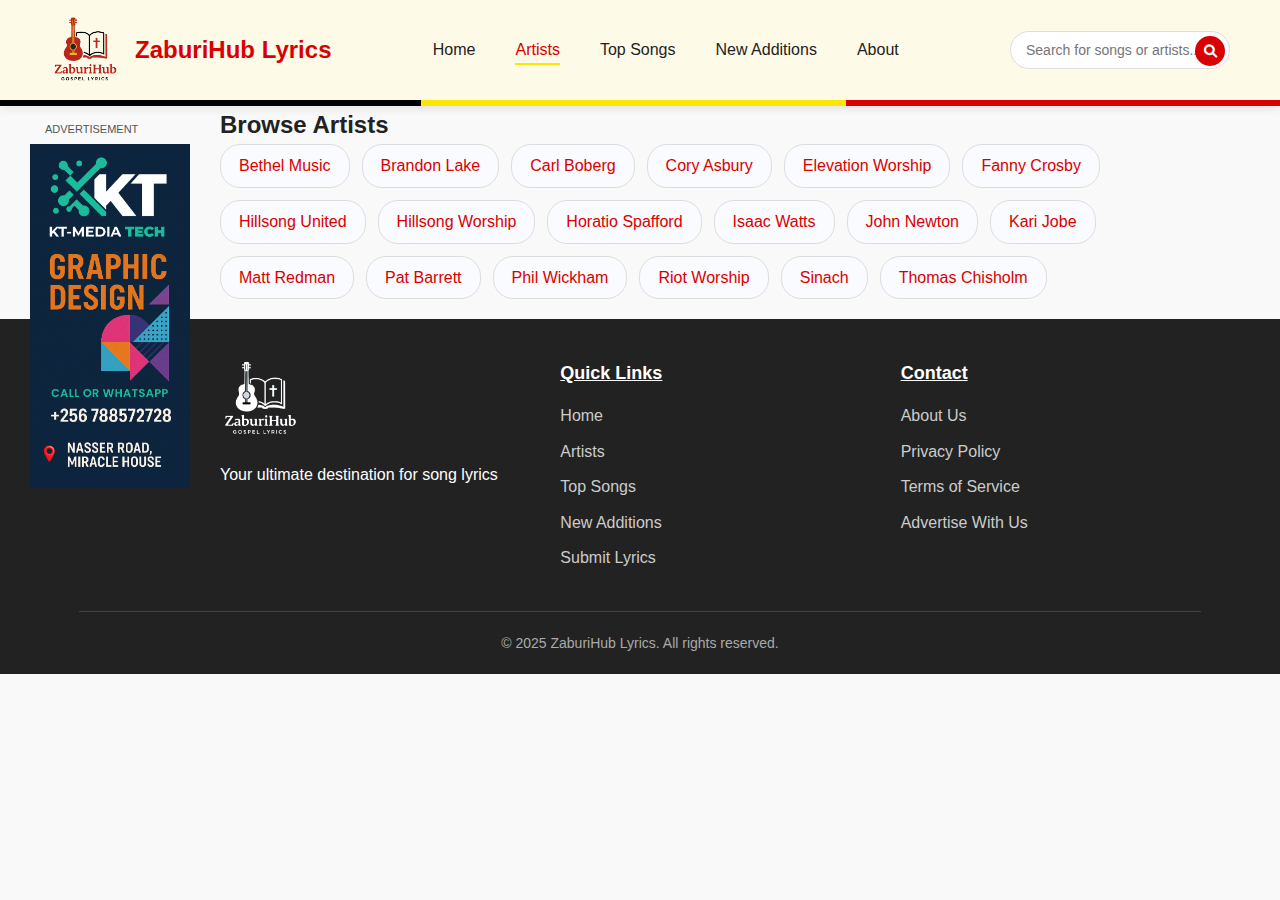
<file: artists.html>
<!DOCTYPE html>
<html lang="en">
<head>
    <meta charset="UTF-8">
    <meta name="viewport" content="width=device-width, initial-scale=1.0">
    <title>ZaburiHub - Artists</title>
    <link rel="stylesheet" href="styles.css">
    <link rel="stylesheet" href="https://cdnjs.cloudflare.com/ajax/libs/font-awesome/6.0.0-beta3/css/all.min.css">
</head>
<body>
    <header>
        <div class="logo-row">
            <div class="logo-container">
                <img src="images/zhub.png" alt="ZaburiHub Logo" class="logo">
                <h1>ZaburiHub Lyrics</h1>
            </div>
            <nav class="main-nav">
                <ul>
                    <li><a href="index.html">Home</a></li>
                    <li><a href="artists.html" class="active">Artists</a></li>
                    <li><a href="#">Top Songs</a></li>
                    <li><a href="#">New Additions</a></li>
                    <li><a href="#">About</a></li>
                </ul>
            </nav>
            <div class="search-bar-row">
                <button class="menu-toggle" aria-label="Toggle menu">
                    <span class="bar"></span>
                    <span class="bar"></span>
                    <span class="bar"></span>
                </button>
                <div class="search-container">
                    <input type="text" id="searchInput" placeholder="Search for songs or artists...">
                    <button id="searchBtn"><i class="fas fa-search"></i></button>
                </div>
            </div>
        </div>
    </header>

<!-- Sidebar Ad -->
        <aside class="sidebar-ad">
            <div class="ad-unit">
                <span>Advertisement</span>
                <div class="ad-content">
                    <img src="images/kt-ad.png" alt="KT Media" class="sidebar-ad">
                    <!-- Ad code here -->
                </div>
            </div>
        </aside>


    <main class="container">
        <section class="content-section">
            <h2>Browse Artists</h2>
            <!--div class="search-container">
                <input type="text" id="artistSearch" placeholder="Search for an artist...">
                <button id="artistSearchBtn"><i class="fas fa-search"></i></button>
            </div-->            
            
            <div id="artistsList"></div>
            <div class="pagination" id="artistPagination"></div>
            <div id="artistSongs"></div>
        </section>
    </main>

    <footer>
        <div class="container">
            <div class="footer-content">
                <div class="footer-section">
                    <img src="images/zhubinv.png" alt="ZaburiHub Logo" class="footer-logo">
                    <p>Your ultimate destination for song lyrics</p>
                </div>
                <div class="footer-section">
                    <h3><ins>Quick Links</ins></h3>
                    <ul>
                        <li><a href="index.html">Home</a></li>
                        <li><a href="Artists.html">Artists</a></li>
                        <li><a href="#">Top Songs</a></li>
                        <li><a href="#">New Additions</a></li>
                        <li><a href="#">Submit Lyrics</a></li>
                    </ul>
                </div>
                <div class="footer-section">
                    <h3><ins>Contact</ins></h3>
                    <ul>
                        <li><a href="#">About Us</a></li>
                        <li><a href="#">Privacy Policy</a></li>
                        <li><a href="#">Terms of Service</a></li>
                        <li><a href="#">Advertise With Us</a></li>
                    </ul>
                </div>
            </div>
            <div class="copyright">
                <p>&copy; 2025 ZaburiHub Lyrics. All rights reserved.</p>
            </div>
        </div>
    </footer>
    <script src="script.js"></script>
</body>
</html>
</file>
<file: styles.css>
/* Global Styles */
:root {
    --primary-color: #d90000;      /* Uganda Red */
    --secondary-color: #ffe600;    /* Uganda Yellow */
    --accent-color: #000000;       /* Uganda Black */
    --dark-color: #222;            /* Slightly lighter black for text */
    --light-color: #fffbe6;        /* Soft yellowish background */
    --gray-color: #ddd;
    --dark-gray: #555;
}

* {
    margin: 0;
    padding: 0;
    box-sizing: border-box;
}

body {
    font-family: 'Segoe UI', Tahoma, Geneva, Verdana, sans-serif;
    line-height: 1.6;
    color: var(--dark-color);
    background-color: #f9f9f9; /* Body background */
}

.container {
    width: 90%;
    max-width: 1200px;
    margin: 0 auto;
    padding: 0 15px;
}

a {
    text-decoration: none;
    color: var(--primary-color);
}

ul {
    list-style: none;
}

/* Header Styles */
header {
    background-color: #fefae8; /* Header background */
    box-shadow: 0 2px 10px rgba(0, 0, 0, 0.1);
    position: sticky;
    top: 0;
    z-index: 100;
    padding: 15px 0;
    border-bottom: 6px solid;
    border-image: linear-gradient(to right, #000 33%, #ffe600 33%, #ffe600 66%, #d90000 66%, #d90000 100%) 5;
}

.logo-container {
    display: flex;
    align-items: center;
    margin-bottom: 15px;
}

.logo {
    height: 70px;
    margin-right: 15px;
}

header h1 {
    font-size: 24px;
    color: var(--primary-color);
}

nav ul {
    display: flex;
}

nav ul li {
    margin-right: 20px;
}

nav ul li a {
    color: var(--dark-color);
    font-weight: 500;
    padding: 5px 0;
    transition: color 0.3s;
}

nav ul li a:hover, nav ul li a.active {
    color: var(--primary-color);
    border-bottom: 2px solid var(--secondary-color);
}

.search-container {
    margin-top: 15px;
    position: relative;
    display: flex;
}

#searchInput {
    width: 100%;
    padding: 10px 15px;
    border: 1px solid var(--gray-color);
    border-radius: 25px;
    font-size: 14px;
    outline: none;
    transition: border-color 0.3s;
}

#searchInput:focus {
    border-color: var(--primary-color);
}

#searchBtn {
    position: absolute;
    right: 5px;
    top: 5px;
    background: var(--primary-color);
    color: white;
    border: none;
    border-radius: 50%;
    width: 30px;
    height: 30px;
    cursor: pointer;
    transition: background 0.3s;
}

#searchBtn:hover {
    background: #1f1f1f;
}

.logo-row {
    display: flex;
    align-items: center;
    justify-content: space-between;
    gap: 30px;
    padding-left: 50px;
    padding-right: 50px;
    width: 100%;
    box-sizing: border-box;
}

.logo-container {
    display: flex;
    align-items: center;
    margin-bottom: 0; /* Remove bottom margin for horizontal layout */
}

nav ul {
    display: flex;
    align-items: center;
    gap: 20px;
}

nav {
    margin-left: 40px;
}

.search-container {
    margin-top: 0;
    margin-left: 30px;
    min-width: 220px;
}

/* Alphabet Navigation */
.alphabet-nav {
    margin: 30px 0 20px;
}

.alphabet-nav h2 {
    margin-bottom: 15px;
    font-size: 20px;
}

.alphabet-letters {
    display: flex;
    flex-wrap: wrap;
    gap: 5px;
    margin-bottom: 20px;
}

.alphabet-letters a {
    display: inline-block;
    width: 35px;
    height: 35px;
    line-height: 35px;
    text-align: center;
    background-color: white;
    border-radius: 50%; /* Make it circular */
    color: var(--dark-color);
    font-weight: bold;
    box-shadow: 0 2px 5px rgba(0, 0, 0, 0.05);
    transition: all 0.3s;
    margin: 2px;
}

.alphabet-letters a:hover,
.alphabet-letters a.active {
    background-color: var(--primary-color);
    color: white;
}

/* Filter Options */
.filter-options {
    margin-bottom: 20px;
    display: flex;
    gap: 10px;
}

.filter-btn {
    padding: 8px 15px;
    background-color: white;
    border: 1px solid var(--gray-color);
    border-radius: 5px;
    cursor: pointer;
    transition: all 0.3s;
}

.filter-btn:hover, .filter-btn.active {
     background-color: var(--secondary-color);
    color: var(--accent-color);
    border-color: var(--dark-color);
}

/* Songs Container */
.songs-container {
    display: flex;
    gap: 30px;
    margin-bottom: 40px;
}

.song-meta {
    font-size: 12px;
    color: #0074d9;
    font-style: italic;
    font-weight: bold;
    margin-bottom: 10px;
}

.songs-list {
    flex: 1;
    background-color: white;
    border-radius: 8px;
    box-shadow: 0 2px 10px rgba(0, 0, 0, 0.05);
    padding: 15px;
    max-height: 600px;
    overflow-y: auto;
}

.song-item {
    padding: 12px 15px;
    border-bottom: 1px solid var(--gray-color);
    cursor: pointer;
    transition: background 0.3s;
}

.song-item:hover {
    background-color: #f5f5f5;
}

.song-item.active {
    background-color: #e6f0ff;
    border-left: 3px solid var(--primary-color);
}

.song-title {
    font-weight: 600;
    margin-bottom: 5px;
}

.song-artist {
    font-size: 14px;
    color: var(--dark-gray);
}

.lyrics-display {
    flex: 2;
    background-color: white;
    border-radius: 8px;
    box-shadow: 0 2px 10px rgba(0, 0, 0, 0.05);
    padding: 25px;
    min-height: 400px;
}

.lyrics-placeholder {
    display: flex;
    flex-direction: column;
    align-items: center;
    justify-content: center;
    height: 100%;
    color: var(--dark-gray);
}

.lyrics-placeholder i {
    font-size: 50px;
    margin-bottom: 15px;
    color: var(--gray-color);
}

.lyrics-content h2 {
    margin-bottom: 20px;
    color: var(--primary-color);
}

.lyrics-content h3 {
    margin-bottom: 15px;
    font-size: 16px;
    color: var(--dark-gray);
}

/* Center lyrics and song title in lyrics-content (Artists page) */
.lyrics-content {
    display: flex;
    flex-direction: column;
    align-items: center;
    justify-content: center;
    text-align: center;
}

.lyrics-content h2,
.lyrics-content h3 {
    text-align: center;
    width: 100%;
}

.lyrics-content .lyrics-text {
    text-align: center;
    margin: 0 auto;
}

.lyrics-text {
    white-space: pre-line;
    line-height: 1.8;
}

/* Footer Styles */
footer {
    background-color: var(--dark-color);
    color: white;
    padding: 40px 0 20px;
}

.footer-content {
    display: flex;
    flex-wrap: wrap;
    gap: 40px;
    margin-bottom: 30px;
}

.footer-section {
    flex: 1;
    min-width: 200px;
}

.footer-logo {
    height: 80px;
    margin-bottom: 15px;
}

.footer-section h3 {
    margin-bottom: 15px;
    font-size: 18px;
}

.footer-section ul li {
    margin-bottom: 10px;
}

.footer-section ul li a {
    color: #ccc;
    transition: color 0.3s;
}

.footer-section ul li a:hover {
    color: white;
}

.copyright {
    text-align: center;
    padding-top: 20px;
    border-top: 1px solid #444;
    color: #aaa;
    font-size: 14px;
}

/* Responsive Styles */
@media (max-width: 768px) {
    .songs-container {
        flex-direction: column;
    }
    
    .logo-container {
        justify-content: flex-start;
        width: 100%;
        margin-left: 0;
    }
    
    .logo-row {
        flex-direction: column;
        align-items: flex-start;
        gap: 10px;
    }

    nav {
        width: 100%;
        margin-left: 0;
    }

    nav ul {
        flex-direction: column;
        align-items: flex-start;
        gap: 0;
        width: 100%;
    }

    nav ul li {
        margin: 8px 0;
    }
    
    .search-container {
        margin: 15px auto 0;
        max-width: 400px;
        margin-right: 0;
    }

    header {
        position: static;
        top: unset;
    }
}

@media (max-width: 480px) {
    .alphabet-letters a {
        width: 30px;
        height: 30px;
        line-height: 30px;
        font-size: 14px;
    }
    
    .filter-options {
        flex-wrap: wrap;
    }

    .sidebar-ad {
        max-width: 98vw;
        margin: 10px auto;
        padding: 0;
    }
    
}

/* Add these new styles to your existing CSS */

/* Advertisement Styles */
.ad-banner {
    background-color: #f5f5f5;
    padding: 10px 0;
    text-align: center;
    border-bottom: 1px solid var(--gray-color);
}

.ad-banner.top-ad {
    border-bottom: 1px solid var(--gray-color);
}

.ad-banner.bottom-ad {
    border-top: 1px solid var(--gray-color);
    margin-top: 30px;
}

.ad-banner span {
    display: block;
    font-size: 12px;
    color: var(--dark-gray);
    margin-bottom: 5px;
    text-transform: uppercase;
}

.ad-content {
    background-color: rgba(255, 255, 255, 0);
    padding: 20px;
    border-radius: 5px;
    box-shadow: 0 2px 5px rgba(0, 0, 0, 0.0);
    min-height: 90px;
    display: flex;
    align-items: center;    
    justify-content: center;
    color: var(--dark-gray);
    font-size: 14px;
}

.sidebar-ad {
    width: 160px;
    float: left;
    margin-right: 30px;
    position: sticky;
    margin-left: 30px;
    top: 100px;
}

.sidebar-ad .ad-unit {
    background-color: rgba(255, 255, 255, 0);
    padding: 15px;
    border-radius: 5px;
    box-shadow: 0 2px 5px rgba(0, 0, 0, 0);
    margin-bottom: 30px;
}

.sidebar-ad span {
    display: block;
    font-size: 11px;
    color: var(--dark-gray);
    margin-bottom: -15px;
    text-transform: uppercase;
}

.sidebar-ad .ad-content {
    min-height: 250px;
    display: flex;
    align-items: center;
    justify-content: center;
}

.in-content-ad {
    margin: 20px 0;
    margin-left: 220px;
    background-color: white;
    padding: 15px;
    border-radius: 5px;
    box-shadow: 0 2px 5px rgba(0, 0, 0, 0.05);
}

.in-content-ad span {
    display: block;
    font-size: 12px;
    color: var(--dark-gray);
    margin-bottom: 5px;
    text-transform: uppercase;
}

.in-content-ad .ad-content {
    min-height: 50px;
}

/* New Additions Badge */
.new-badge {
    display: inline-block;
    background-color: var(--primary-color);
    color: white;
    font-size: 10px;
    padding: 2px 6px;
    border-radius: 10px;
    margin-left: 8px;
    vertical-align: middle;
}

/* Responsive Adjustments */
@media (max-width: 1024px) {
    .sidebar-ad {
        float: none;
        margin: 20px auto;
        width: 100%;
        max-width: 350px;
        position: static;
    }

    .sidebar-ad .ad-unit {
        margin-bottom: 20px;
        padding: 10px;
        box-shadow: 0 2px 8px rgba(0,0,0,0.05);
    }
    .sidebar-ad .ad-content {
        min-height: 120px;
        justify-content: center;
        align-items: center;
        display: flex;
    }
    .sidebar-ad img {
        max-width: 100%;
        height: auto;
        display: block;
        margin: 0 auto;
    }
}

@media (max-width: 768px) {
    .ad-banner .ad-content {
        min-height: 70px;
    }
    
    .in-content-ad {
        margin: 15px 0;
    }
}


/* Submit Lyrics Form Styles */
.form-section {
    background: white;
    border-radius: 8px;
    box-shadow: 0 2px 10px rgba(0,0,0,0.05);
    padding: 30px 25px;
    margin: 40px 0;
    max-width: 600px;
    margin-left: auto;
    margin-right: auto;

    border-top: 6px solid;
    border-image: linear-gradient(to right, #000 33%, #ffe600 33%, #ffe600 66%, #d90000 66%, #d90000 100%) 5;

}

.form-section h2 {
    text-align: center;
    color: var(--primary-color);
    margin-bottom: 25px;
}

.form-section form {
    display: flex;
    flex-direction: column;
    gap: 18px;
}

.form-section input[type="text"],
.form-section input[type="email"],
.form-section textarea {
    padding: 12px 15px;
    border: 1px solid var(--gray-color);
    border-radius: 5px;
    font-size: 15px;
    resize: none;
    outline: none;
    transition: border-color 0.3s;
    background: #fafbff;
    width: 100%;
    box-sizing: border-box;
}

.form-section input[type="text"]:focus,
.form-section input[type="email"]:focus,
.form-section textarea:focus {
    border-color: var(--primary-color);
}

.form-section textarea {
    min-height: 120px;
    font-family: inherit;
}

.form-section button[type="submit"] {
    background: var(--primary-color);
    color: var(--secondary-color);
    border: 2px solid var(--primary-color);
    border-radius: 5px;
    padding: 12px 0;
    font-size: 16px;
    font-weight: bold;
    cursor: pointer;
    transition: 0.3s;
}

.form-section button[type="submit"]:hover {
    background: var(--accent-color);
    color: var(--secondary-color);
    border: 2px solid var(--accent-color);
}


/* Hamburger Button */
.menu-toggle {
    display: none;
    flex-direction: column;
    justify-content: center;
    align-items: center;
    width: 40px;
    height: 40px;
    background: none;
    border: none;
    cursor: pointer;
    z-index: 200;
    margin-left: 10px;
}

.menu-toggle .bar {
    width: 28px;
    height: 4px;
    background: var(--primary-color);
    margin: 4px 0;
    border-radius: 2px;
    transition: 0.4s;
}

/* Hamburger to X animation */
.menu-toggle.active .bar:nth-child(1) {
    transform: rotate(45deg) translate(5px, 6px);
}
.menu-toggle.active .bar:nth-child(2) {
    opacity: 0;
}
.menu-toggle.active .bar:nth-child(3) {
    transform: rotate(-45deg) translate(6px, -6px);
}

/* Responsive Nav */
@media (max-width: 768px) {
    .menu-toggle {
        display: flex;
    }
    .main-nav {
        position: absolute;
        top: 70px;
        left: 0;
        width: 100%;
        background: #fefae8;
        box-shadow: 0 2px 10px rgba(0,0,0,0.08);
        display: none;
        z-index: 150;
    }
    .main-nav.open {
        display: block;
        animation: fadeInDown 0.3s;
    }
    .main-nav ul {
        flex-direction: column;
        align-items: flex-start;
        gap: 0;
        width: 100%;
        padding: 15px 0;
    }
    .main-nav ul li {
        width: 100%;
        margin: 0;
    }
    .main-nav ul li a {
        display: block;
        width: 100%;
        padding: 12px 24px;
        border-bottom: 1px solid #eee;
    }
    .search-container {
        width: 100%;
        margin: 10px 0 0 0;
        max-width: 100%;
    }
    .logo-row {
        position: relative;
        padding-left: 16px;
        padding-right: 16px;
        width: 100%;
        box-sizing: border-box;
    }
}

/* Optional: Animation */
@keyframes fadeInDown {
    from { opacity: 0; transform: translateY(-20px);}
    to { opacity: 1; transform: translateY(0);}
}


@media (max-width: 768px) {
    .search-bar-row {
        display: flex;
        width: 100%;
        align-items: center;
        margin-top: 10px;
        padding-right: 0;
        padding-left: 0;
    }
    .menu-toggle {
        margin-right: 10px;
    }
    .search-container {
        flex: 1;
        margin: 0;
    }
}

@media (max-width: 768px) {
    .lyrics-display {
        display: none !important;
    }
    .inline-lyrics-display {
        background: white;
        border-radius: 8px;
        box-shadow: 0 2px 10px rgba(0,0,0,0.05);
        padding: 20px 15px;
        margin-bottom: 20px;
        margin-top: -10px;
    }
    .mobile-lyrics-content h2 {
        margin-bottom: 10px;
        font-size: 20px;
    }
    .mobile-lyrics-content h3 {
        font-size: 15px;
        margin-bottom: 8px;
    }
}

.pagination {
    display: flex;
    justify-content: center;
    align-items: center;
    gap: 6px;
    margin: 20px 0 0 0;
    flex-wrap: wrap;
}
.page-btn {
    background: white;
    border: 1px solid var(--gray-color);
    color: var(--primary-color);
    padding: 6px 12px;
    border-radius: 50%;
    cursor: pointer;
    font-weight: bold;
    transition: background 0.2s, color 0.2s;
}
.page-btn.active, .page-btn:hover {
    background: var(--primary-color);
    color: white;
    border-color: var(--primary-color);
}
.page-ellipsis {
    padding: 0 6px;
    color: var(--dark-gray);
    font-size: 18px;
}

.artist-list {
    list-style: none;
    padding: 0;
    margin: 0 0 20px 0;
    display: flex;
    flex-wrap: wrap;
    gap: 12px;
}
.artist-item a {
    display: inline-block;
    padding: 8px 18px;
    background: #fafbff;
    border-radius: 20px;
    border: 1px solid var(--gray-color);
    color: var(--primary-color);
    font-weight: 500;
    transition: background 0.2s, color 0.2s;
}
.artist-item a:hover {
    background: var(--primary-color);
    color: #fff;
}
.artist-songs-list {
    list-style: none;
    padding: 0;
    margin: 10px 0 0 0;
}
.artist-songs-list li {
    padding: 6px 0;
    border-bottom: 1px solid #eee;
}
</file>
